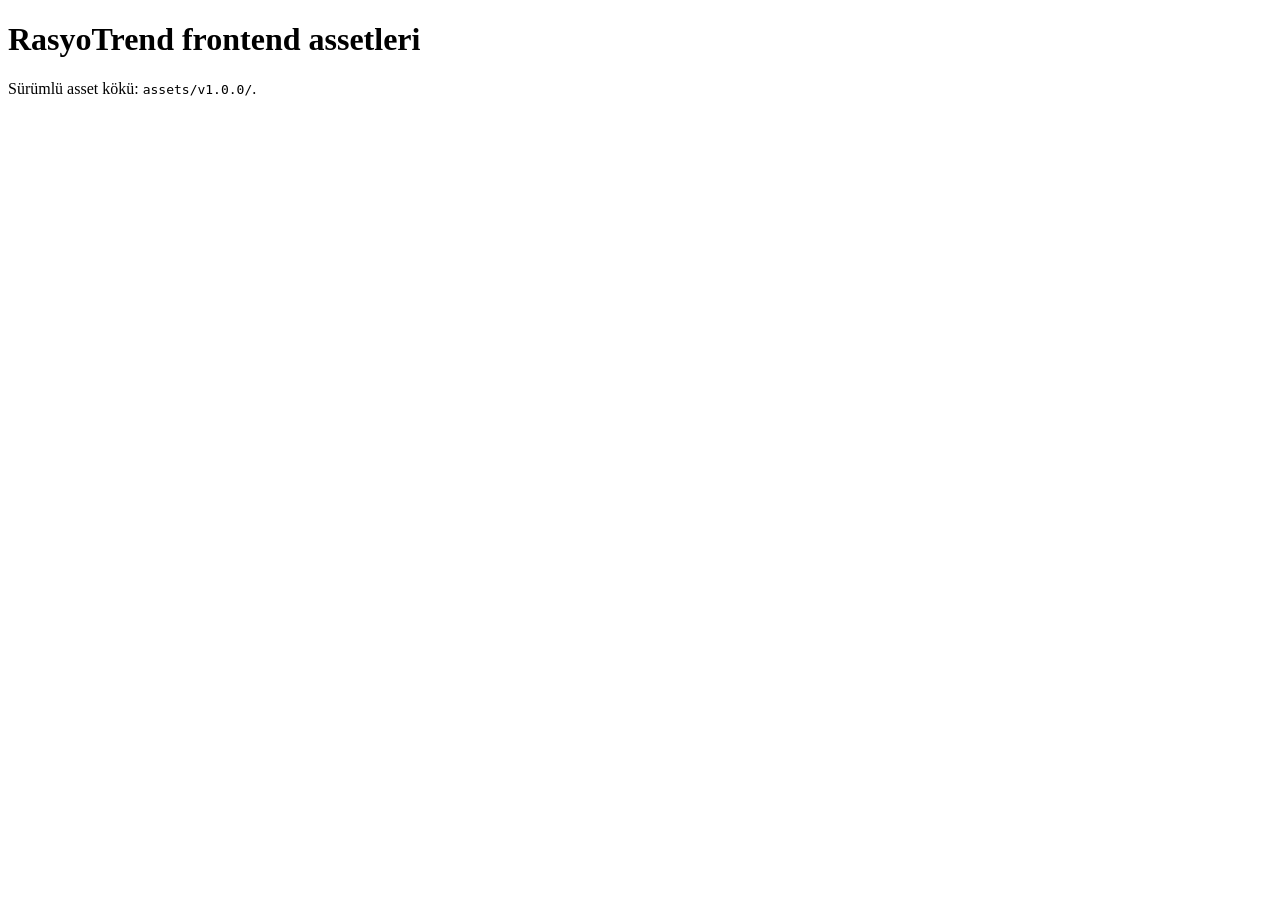
<file: docs/index.html>
<!doctype html><html lang="tr"><head><meta charset="utf-8"><meta name="viewport" content="width=device-width,initial-scale=1"><title>RasyoTrend statik assetleri</title></head><body><main><h1>RasyoTrend frontend assetleri</h1><p>Sürümlü asset kökü: <code>assets/v1.0.0/</code>.</p></main></body></html>
</file>
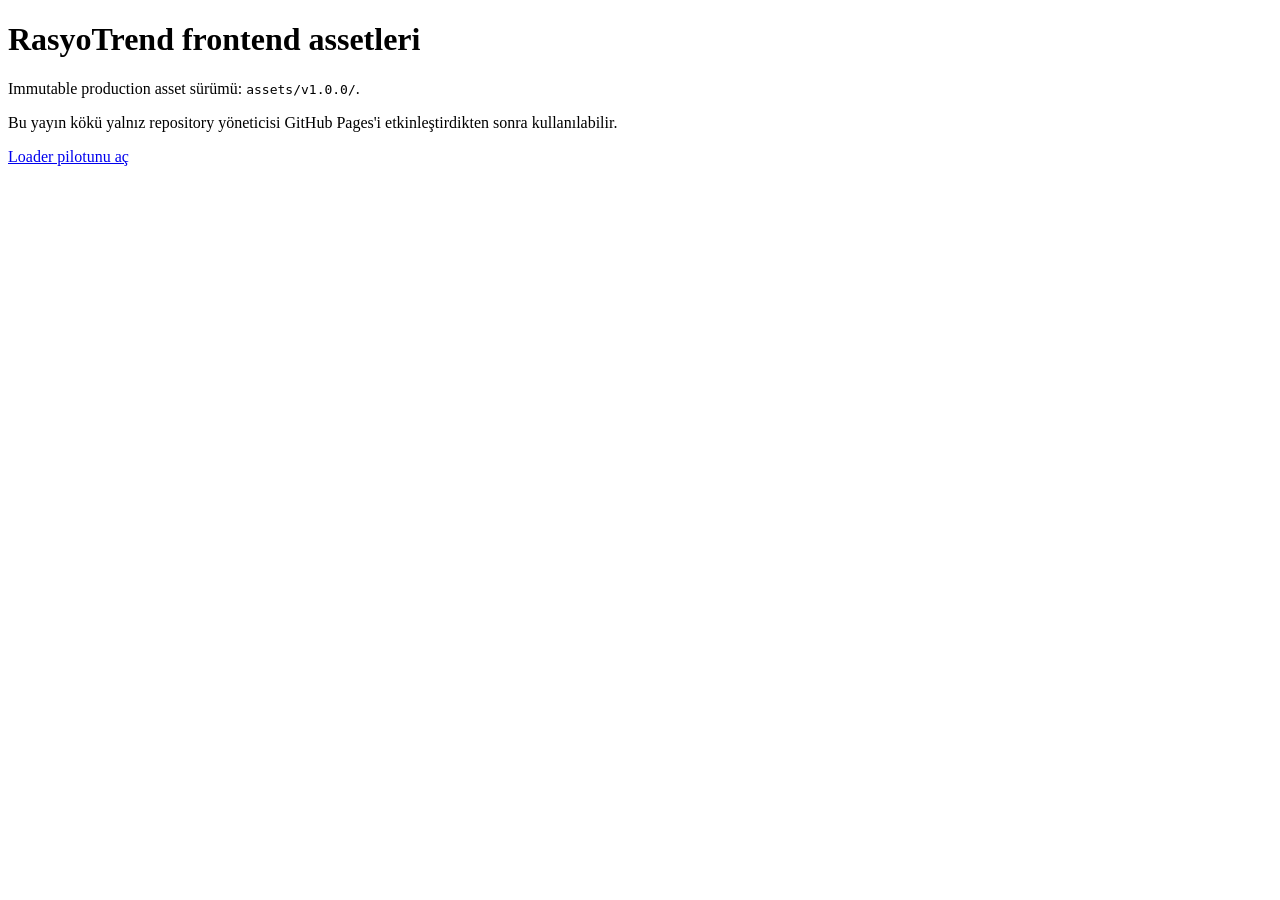
<file: pages/index.html>
<!doctype html>
<html lang="tr">
<head><meta charset="utf-8"><meta name="viewport" content="width=device-width,initial-scale=1"><title>RasyoTrend frontend assetleri</title></head>
<body><main><h1>RasyoTrend frontend assetleri</h1><p>Immutable production asset sürümü: <code>assets/v1.0.0/</code>.</p><p>Bu yayın kökü yalnız repository yöneticisi GitHub Pages'i etkinleştirdikten sonra kullanılabilir.</p><p><a href="pilot/">Loader pilotunu aç</a></p></main></body>
</html>
</file>
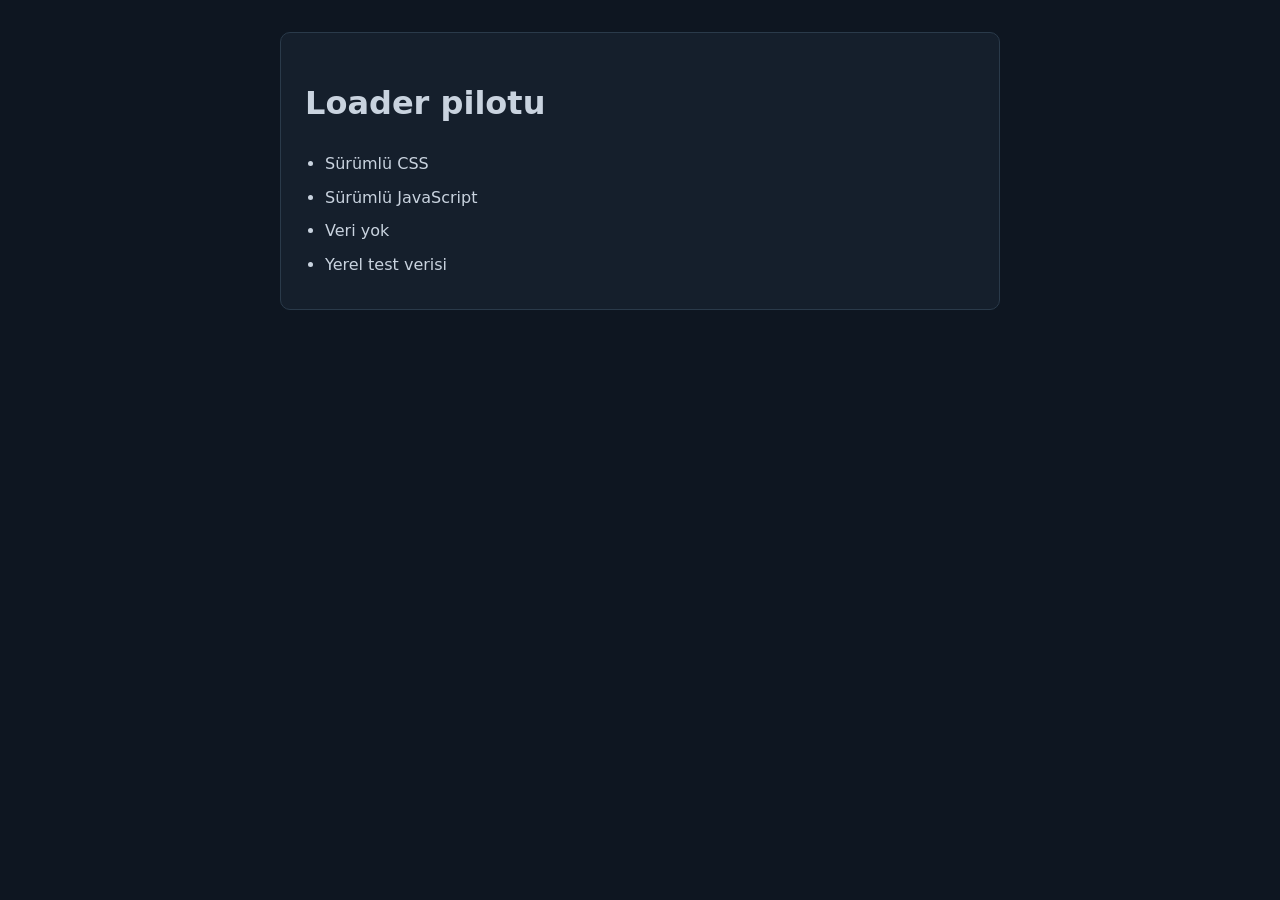
<file: sayfalar/pilot-loader/index.html>
<!doctype html>
<html lang="tr">
<head>
  <meta charset="utf-8">
  <meta name="viewport" content="width=device-width,initial-scale=1">
  <title>Loader pilotu</title>
</head>
<body>
  <main id="rt-pilot" class="rt-panel" aria-live="polite" aria-atomic="true">Yükleniyor…<noscript>Bu pilot JavaScript gerektirir.</noscript></main>
  <script src="../../ortak/js/ortam-ayarlari.js"></script>
  <script src="../../ortak/js/yardimcilar.js"></script>
  <script src="../../ortak/js/veri-istemcisi.js"></script>
  <script src="../../ortak/js/sayfa-loader.js"></script>
  <script>
    (function () {
      var params = new URLSearchParams(window.location.search);
      var mod = params.get('rt-mod') === 'production' ? 'production' : 'local';
      RasyoTrendLoader.yukle(RasyoTrendOrtam.pilot(mod))
        .catch(function () { /* Görünür fallback loader tarafından yazılır. */ });
    }());
  </script>
</body>
</html>
</file>
